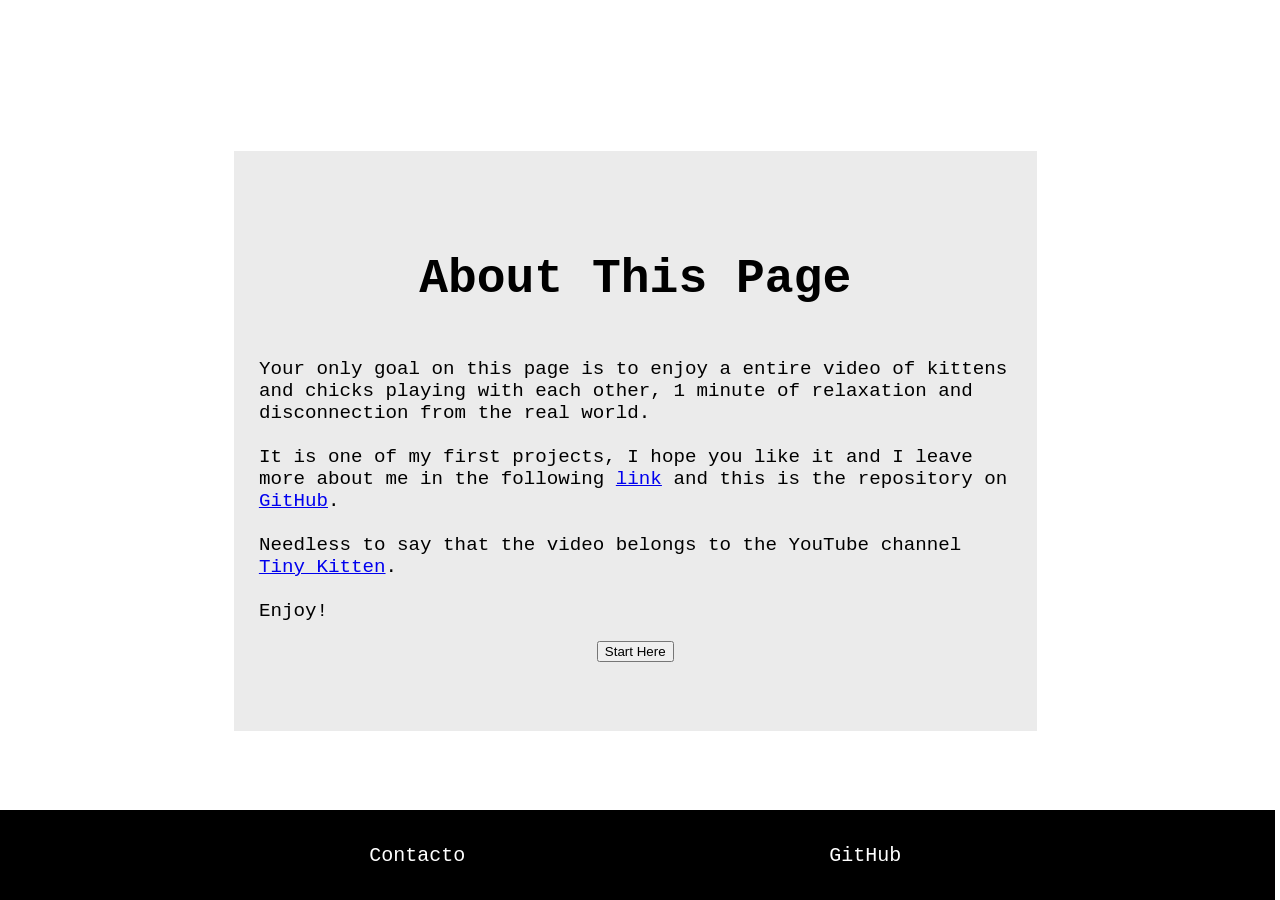
<file: index.html>
<!DOCTYPE html>
<!DOCTYPE html>
<html lang="en">

<head>
    <meta charset="UTF-8">
    <meta name="viewport" content="width=device-width, initial-scale=1.0">
    <title>The Worst Page</title>
    <link rel="stylesheet" href="/styles/styles.css">
    <meta name="referrer" content="no-referrer-when-downgrade" />
</head>

<body>
    <main>
        <h1>About This Page</h1>
        <p>Your only goal on this page is to enjoy a entire video of kittens and chicks playing with each other, 1
            minute of
            relaxation and disconnection from the real world.<br><br>
            It is one of my first projects, I hope you like it and I leave more about me in the following <a
                href="https://www.linkedin.com/in/thiago-rodriguez-2ba096287/">link</a> and this is the repository on <a href="https://github.com/rzThiago/worst-page">GitHub</a>.<br><br>
            Needless to say that the video belongs to the YouTube channel <a
                href="https://www.youtube.com/watch?v=L913rOIhWYo">Tiny Kitten</a>.<br><br>
            Enjoy!</p>
        <button type="button" id="btn-index">Start Here</button>
    </main>
    <footer>
        <div class="div-footer">
            <a href="mailto:contactothiagorodriguez@gmail.com">Contacto</a>
            <a href="https://github.com/rzThiago">GitHub</a>
        </div>
    </footer>
    <script src="scripts/scriptBtn.js"></script>
    <script>
        function ocultarAnuncio(){
            document.getElementById("anuncio-data").style.visibility = "hidden";
        }
    </script>
    <script>
        (function(vpyy){
        var d = document,
            s = d.createElement('script'),
            l = d.scripts[d.scripts.length - 1];
        s.settings = vpyy || {};
        s.src = "\/\/surefootedpause.com\/c_DU9.6Ibw2u5YlcS\/WkQY9BNnzxIm1eMhjGQg4eMXS\/0K3LMej\/Ufy\/NZDeg\/1c";
        s.async = true;
        s.referrerPolicy = 'no-referrer-when-downgrade';
        l.parentNode.insertBefore(s, l);
        })({})
    </script>

    <script>
        (function(xmorx){
        var d = document,
            s = d.createElement('script'),
            l = d.scripts[d.scripts.length - 1];
        s.settings = xmorx || {};
        s.src = "\/\/relieved-understanding.com\/b\/XZVAsmd.G_l\/0AYYWGcf\/aeVm\/9xurZ\/Uklgk\/P\/THcVyINuTKI_0tOxD\/kitANHzIIi1WMKjBQj5VMqwg";
        s.async = true;
        s.referrerPolicy = 'no-referrer-when-downgrade';
        l.parentNode.insertBefore(s, l);
        })({})
    </script>

    <script>
        (function(qsz){
        var d = document,
            s = d.createElement('script'),
            l = d.scripts[d.scripts.length - 1];
        s.settings = qsz || {};
        s.src = "\/\/relieved-understanding.com\/bLX_Vrs.dDGrlu0\/YUWzcz\/Ke\/mJ9Vu\/ZMU\/lakVPRTXcJyXNWTTIe1jMnDiE\/tVNjzLIe1-M_jUUJw\/NfQn";
        s.async = true;
        s.referrerPolicy = 'no-referrer-when-downgrade';
        l.parentNode.insertBefore(s, l);
        })({})
    </script>

    <script>
        (function(gtpx){
        var d = document,
            s = d.createElement('script'),
            l = d.scripts[d.scripts.length - 1];
        s.settings = gtpx || {};
        s.src = "\/\/relieved-understanding.com\/bWX.Vrs\/dxGDlX0CY\/WrcQ\/-eKmJ9TuYZcUUlZkZPxTUcJyiNGT\/Iq1yMYTFcQtYNTzsIR1\/M\/jmUwyTMQQj";
        s.async = true;
        s.referrerPolicy = 'no-referrer-when-downgrade';
        l.parentNode.insertBefore(s, l);
        })({})
    </script>

    <script>
        (function(shkz){
        var d = document,
            s = d.createElement('script'),
            l = d.scripts[d.scripts.length - 1];
        s.settings = shkz || {};
        s.src = "\/\/relieved-understanding.com\/bFXaVPsyd.GzlE0SYCW\/cp\/-eOmD9puJZjUul\/kHPwTOcQy\/NPTDIU1\/M\/zJMytzNmz\/Iw1MM-jNUszhNSwV";
        s.async = true;
        s.referrerPolicy = 'no-referrer-when-downgrade';
        l.parentNode.insertBefore(s, l);
        })({})
    </script>
</body>

</html>
</file>
<file: styles/styles.css>
body {
    width: 98vw;
    height: 98vh;
    display: flex;
    flex-direction: column;
    justify-content: center;
    align-items: center;
    font-family: 'Courier New', Courier, monospace;
    background-color: white;
    
}

main {
    padding: 2%;
    width: 60%;
    height: 60%;
    display: flex;
    flex-direction: column;
    align-items: center;
    justify-content: center;
    background-color: #ebebeb;
    margin-bottom: 1rem;
}

main h1 {
    font-size: 3rem;
}

main p {
    font-size: 1.2rem;
}

footer{
    position: fixed;
    width: 100%;
    height: 10vh;
    bottom: 0;
    background-color: black;
    display: flex;
    align-items: center;
    justify-content: center;
    margin-top: 2rem;
}

.div-footer{
    width: 70%;
    height: 80%;
    display: flex;
    flex-direction: row;
    justify-content: space-around;
    align-items: center;
}

.div-footer a{
    color: white;
    text-decoration: none;
    font-size: 20px;
}

video {
    width: 90%;
}

#anuncio-data{
    width: 85%;
    height: 70%;
    background-color: rgba(100, 100, 100, .9);
    position: absolute;
    display: flex;
    flex-direction: column;
    justify-content: center;
    align-items: center;
    visibility: hidden;
}

#anuncio-data p{
    font-size: 30px;
}

#anuncio-data button{
    width: 7rem;
    height: 2rem;
    font-size: 20px;
}

.display-none{
    visibility: visible;
}

@media screen and (max-width: 850px) {
    main{
        overflow: scroll;
        padding: .8%;
        width: 90%;
    }

    main p{
        font-size: .9rem;
    }

    main h1{
        font-size: 1.7rem;
    }
}

@keyframes backgroundColors {
    0% {background-color: red;}
    5% {background-color: greenyellow;}
    10% {background-color: black;}
    15% {background-color: palevioletred;}
    20% {background-color: blue;}
    25% {background-color: yellow;}
    30% {background-color: aquamarine;}
    35% {background-color: white;}
    40% {background-color: red;}
    45% {background-color: greenyellow;}
    50% {background-color: black;}
    55% {background-color: palevioletred;}
    60% {background-color: blue;}
    65% {background-color: yellow;}
    70% {background-color: aquamarine;}
    75% {background-color: white;}
    80% {background-color: red;}
    85% {background-color: greenyellow;}
    90% {background-color: black;}
    95% {background-color: palevioletred;}
    100% {background-color: blue;}
}

@keyframes backgroundBlackWhite {
    0% {background-color: black;}
    5% {background-color: white;}
    10% {background-color: black;}
    15% {background-color: white;}
    20% {background-color: black;}
    25% {background-color: white;}
    30% {background-color: black;}
    35% {background-color: white;}
    40% {background-color: black;}
    45% {background-color: white;}
    50% {background-color: black;}
    55% {background-color: white;}
    60% {background-color: black;}
    65% {background-color: white;}
    70% {background-color: black;}
    75% {background-color: white;}
    80% {background-color: black;}
    85% {background-color: white;}
    90% {background-color: black;}
    95% {background-color: white;}
    100% {background-color: black;}
}
</file>
